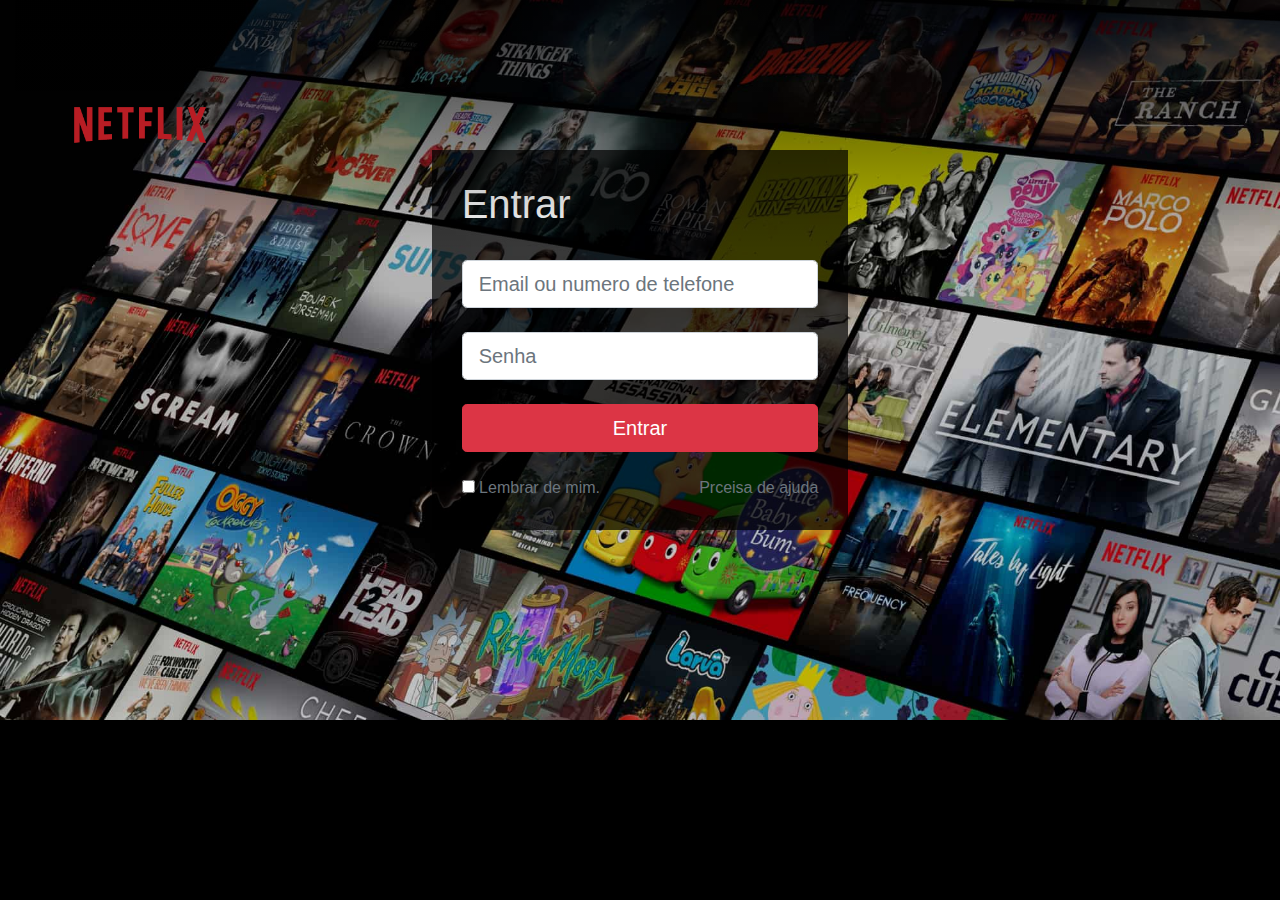
<file: index.html>
<!DOCTYPE html>
<html lang="en">
  <head>
    <meta charset="UTF-8" />
    <meta http-equiv="X-UA-Compatible" content="IE=edge" />
    <meta name="viewport" content="width=device-width, initial-scale=1.0" />
    <title>Login</title>
    <link
      rel="stylesheet"
      href="https://cdn.jsdelivr.net/npm/bootstrap@4.6.1/dist/css/bootstrap.min.css"
    />
    <link rel="stylesheet" href="styles.css" />
  </head>
  <body class="bg_filmes">
    <div class="container-fluid">
      <header>
        <img src="assets\logo-netflix.png" alt="" />
      </header>
      <div id="caixa_login" class="col-4 offset-4">
        <h1 class="text-white">Entrar</h1>
        <br />
        <form>
          <input
            type="email"
            class="form-control form-control-lg"
            placeholder="Email ou numero de telefone"
          />
          <br />
          <input
            type="email"
            class="form-control form-control-lg"
            placeholder="Senha"
          />
          <br />
          <button class="btn btn-lg btn-block btn-danger">Entrar</button>
          <div class="row mt-4">
            <div class="col text-muted">
              <input type="checkbox" /> Lembrar de mim.
            </div>
            <div class="col text-right">
              <a href="#" class="text-muted">Prceisa de ajuda</a>
            </div>
          </div>
        </form>
      </div>
    </div>
  </body>
</html>
</file>
<file: styles.css>
/* Gerais */
body {
    background-color: #000;
}

header {
    padding: 50px;
    background: rgb(0, 0, 0);
    background: linear-gradient(0deg,
            rgba(0, 0, 0, 0) 0%,
            rgba(0, 0, 0, 0.7861519607843137) 100%);
    position: absolute;
    width: 100%;
    top: 0;
    z-index: 2;
}

header img {
    width: 150px;
}

.btn-custom-white {
    background-color: #fff;
}

.btn-custom-white:hover {
    opacity: 0.8;
}

.btn-custom-translucent {
    background-color: rgba(255, 255, 255, 0.2);
    color: #fff;
}

.btn-custom-translucent:hover {
    color: #fff;
    opacity: 0.8;
}

.btn-custom-round {
    padding: 5px, 9px,  !important;
    margin-left: 10px;
}

.opacity-50 {
    opacity: 0.5;
}

/* Login */

body.bg_filmes {
    background-image: url(assets/background.png);
    background-size: cover;
    background-repeat: no-repeat;
}



#caixa_login {
    background: rgba(0, 0, 0, 0.7);
    padding: 30px;
    margin-top: 150px;
}

/* Home */

.menu_list {
    list-style: none;
    padding-left: 0;
    padding-top: 7px;

}

.menu_list li {
    display: inline-block;
    margin-left: 15px;
}

.menu_list li a {
    color: #fff;
}

#hero {
    height: 700px;
    background-image: url(assets/hero.png);
    background-repeat: no-repeat;
    background-position: center;
    background-size: cover;
    position: absolute;
    z-index: 1;
    top: 0;
}

#hero::after {
    content: '';
    width: 100%;
    height: 350px;
    display: block;
    background: linear-gradient(180deg, rgba(0, -0, -0, -0) 0%, #000000 100%);
    position: absolute;
    left: 0;
    z-index: 2;
    top: calc(700px - 350px);
}

#hero_infos {
    padding: 0;
    margin-top: 170px;
    z-index: 3;
    position: relative;
}

#hero_infos img.logo {
    margin-bottom: 50px;
    width: 500px;
}

#hero_infos h1 {
    margin-bottom: 20px;
}

#logo-netflix {
    margin-top: -50px;
}

#hero_infos h1 img {
    width: 55px;
    margin-top: -10px;
    margin-left: 15px;
}

#main-content {
    margin-top: 700px;
}

.filme_lista {
    overflow-x: scroll;
    list-style: none;
    white-space: nowrap;
    padding: 20px 0;
    display: block;
    border: 1px solid transparent;
}

.filme_lista::-webkit-scrollbar {
    display: none;
}

.filme {
    display: inline-block;
    width: 250px;
    margin-right: 10px;
    border-radius: 3px;
    overflow: hidden;
    transition: 0.5s;
    overflow: auto;
    border: 1px solid transparent;
    overflow-y: hidden;

}

.filme:hover {
    cursor: pointer;
    transform: scale(1.2);
    z-index: 999;
    transition: 0.5s;
}

.filme:hover .filme_info {
    transform: scale(1);
    transition: 0.5s;
}

.filme:first-child {
    margin-left: 280px;
}

.filme_info {
    background-color: #171717;
    padding: 10px;
    height: 100px;
    width: 100%;
    transform: scale(0);
}

.filme_info .col-12 {
    margin-top: 5px;

}

.filme_info .col-12:first-child {
    margin-bottom: 20px;
    padding-left: 0;
}


.filme_info p {
    color: #7E7B7B;
    font-size: 12px;
}

.filme_info p text {
    color: #fff;
}

section {
    margin-bottom: -100px;
    position: relative;

}

section:hover {
    z-index: 9;
}

/* Modal */

.modal-dialog,
.modal-content {
    background: #171717;
}

.modal-dialog {
    width: 600px;
}

.modal-hero {
    height: 300px;
    background-image: url(assets/hero.png);
    background-position: center;
    background-size: cover;
    background-repeat: no-repeat;
    padding: 40px;
    margin-bottom: 30px;

}

.modal-hero::after {
    content: '';
    width: 100%;
    height: 50px;
    display: block;
    background: linear-gradient(180deg, rgba(23, 23, 23, 0) 0%, #171717 100%);
    position: absolute;
    left: 0;
    margin-top: -125;
    z-index: 1;
}

.modal-hero img {
    width: 250px;
    margin-top: 40px;
    position: relative;
    z-index: 2;
    margin-bottom: 40px;

}

.modal-hero-infos {
    position: relative;
    z-index: 2;
}

.modal-hero-infos button:first-child {
    margin-right: 20px;
}

.filme_descricao {
    font-size: 15px;
    color: #fff;
}

.filme_elenco {
    font-size: 13px;
    color: rgba(255, 255, 255, 0.55);
}

.filme_elenco text {
    color: #fff;
}

#lista_episodeos {
    list-style: none;
    padding: 0;

}

#lista_episodeos li:hover {
    cursor: pointer;
    background: rgba(255, 255, 255, 0.05);
}

#lista_episodeos li {
    padding: 20px;
}

#lista_episodeos li p {
    font-size: 13px;
}
</file>
